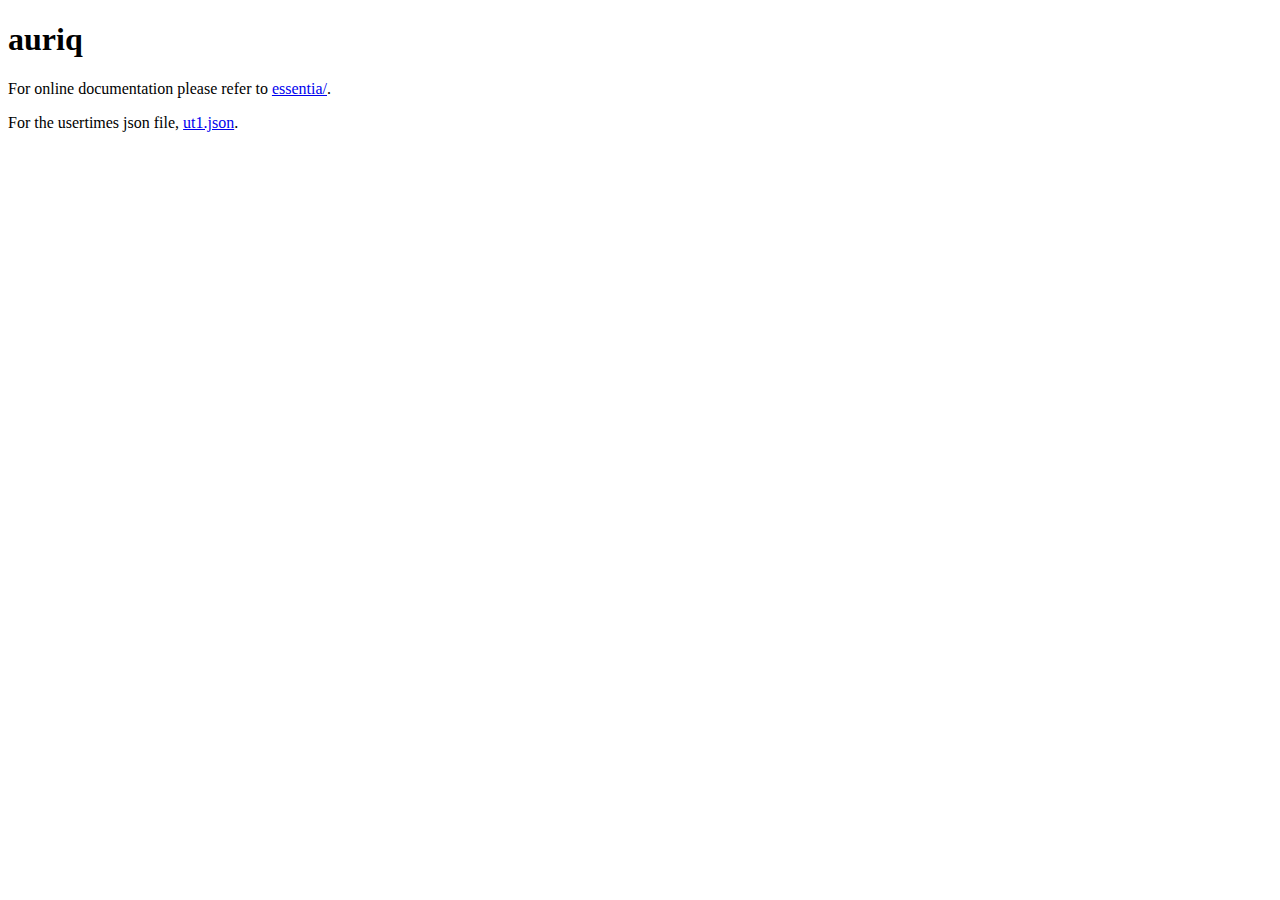
<file: html/auriq/index.html>
<!DOCTYPE html>
<html lang="en">
    <head>
        <meta charset="utf-8">
        <title>auriq</title>
    </head>
    <body>
        <h1>auriq</h1>
        <p>For online documentation please refer to
           <a href="essentia/">essentia/</a>.<br/></p>
        <p>For the usertimes json file,
           <a href="ut1.json">ut1.json</a>.<br/></p>
    </body>
</html>
</file>
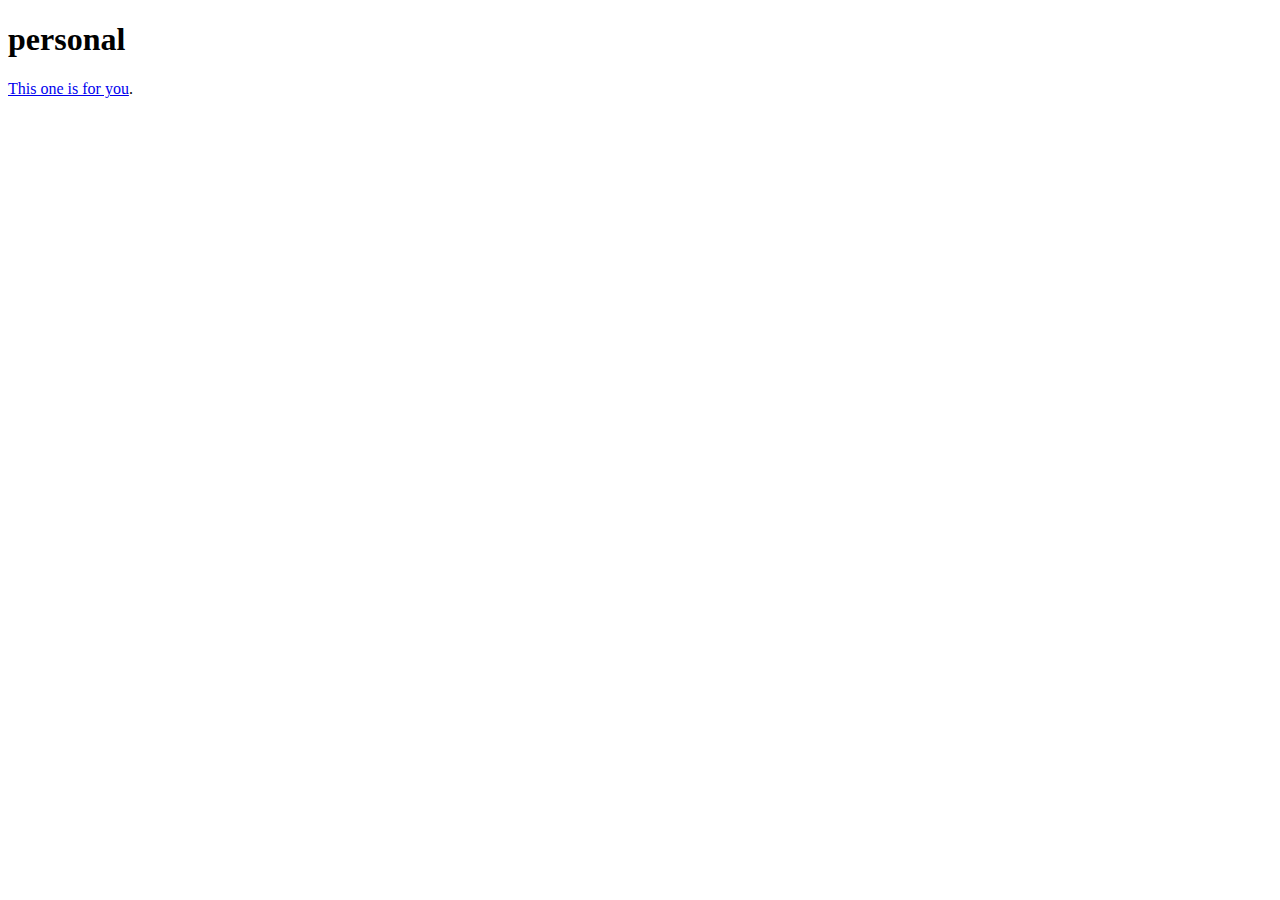
<file: html/personal/index.html>
<!DOCTYPE html>
<html lang="en">
    <head>
        <meta charset="utf-8">
        <title>personal</title>
    </head>
    <body>
        <h1>personal</h1>
        <p><a href="/personal/missing/">This one is for you</a>.<br/></p>
    </body>
</html>
</file>
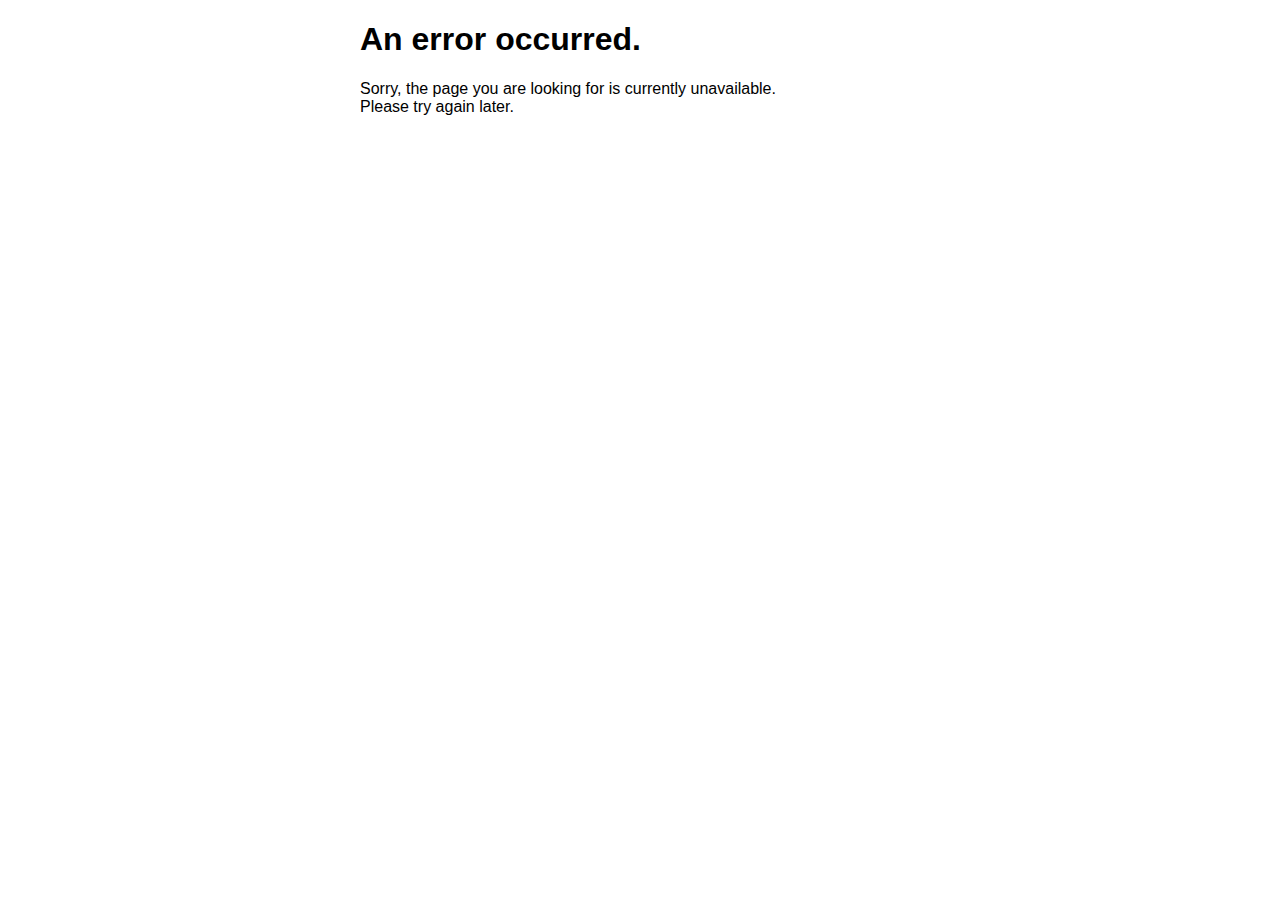
<file: html/status/50x.html>
<!DOCTYPE html>
<html>
<head>
<title>Error</title>
<style>
    body {
        width: 35em;
        margin: 0 auto;
        font-family: Tahoma, Verdana, Arial, sans-serif;
    }
</style>
</head>
<body>
<h1>An error occurred.</h1>
<p>Sorry, the page you are looking for is currently unavailable.<br/>
Please try again later.</p>
</body>
</html>
</file>
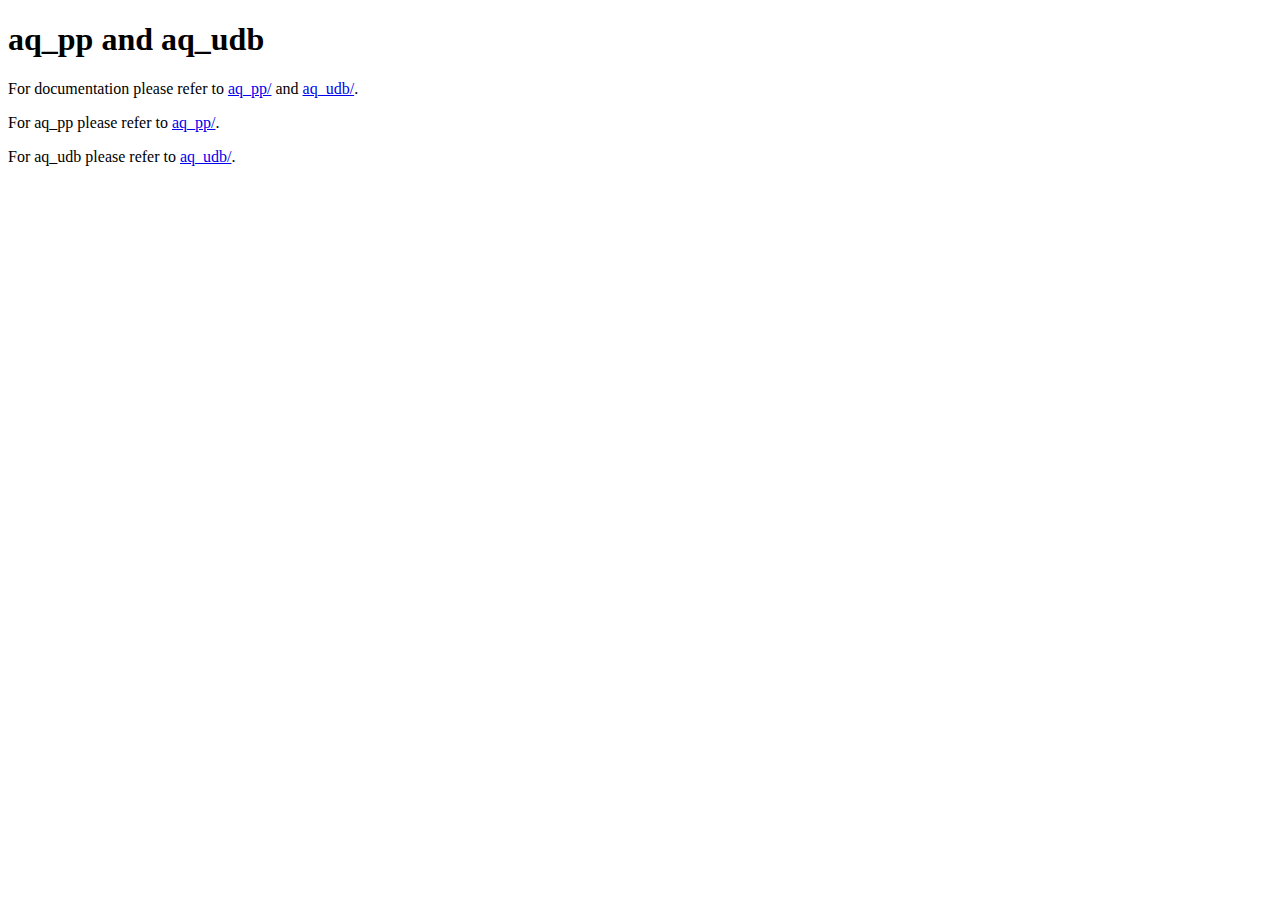
<file: html/auriq/essentia/doc/doc.html>
<!DOCTYPE html>
<html lang="en">
    <head>
        <meta charset="utf-8">
        <title>documentation</title>
    </head>
    <body>
        <h1>aq_pp and aq_udb</h1>
        <p>For documentation please refer to
        <a href="aq_pp/aq_pp.txt">aq_pp/</a> and <a href="aq_udb/aq_udb.txt">aq_udb/</a>.<br/></p>
        <p>For aq_pp please refer to
        <a href="aq_pp/">aq_pp/</a>.<br/></p>
        <p>For aq_udb please refer to
        <a href="aq_udb/">aq_udb/</a>.<br/></p>
    </body>
</html>
</file>
